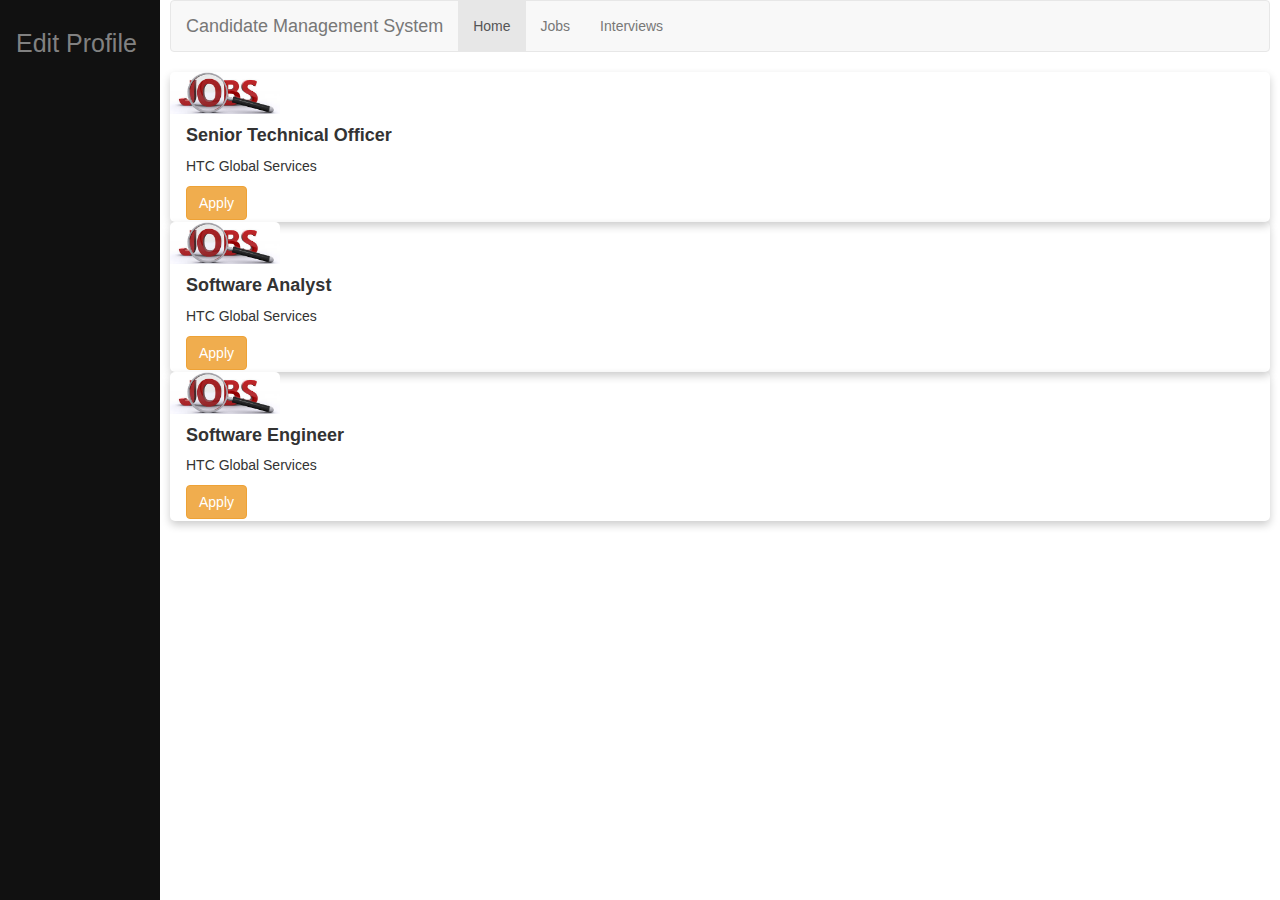
<file: djangoapp/templates/base.html>
<!DOCTYPE html>
                <link rel="stylesheet" href="https://maxcdn.bootstrapcdn.com/bootstrap/3.3.7/css/bootstrap.min.css" integrity="sha384-BVYiiSIFeK1dGmJRAkycuHAHRg32OmUcww7on3RYdg4Va+PmSTsz/K68vbdEjh4u" crossorigin="anonymous">
<style>
.footer {
  position: fixed;
  left: 0;
  bottom: 0;
  width: 100%;
  background-color: red;
  color: black;
  text-align: center;
}

/* On mouse-over, add a deeper shadow */
.card:hover {
  box-shadow: 0 8px 16px 0 rgba(0,0,0,0.2);
}

/* Add some padding inside the card container */
.container {
  padding: 2px 16px;
}
.card {
  box-shadow: 0 4px 8px 0 rgba(0,0,0,0.2);
  transition: 0.3s;
  border-radius: 5px; /* 5px rounded corners */
}

/* Add rounded corners to the top left and the top right corner of the image */
img {
  border-radius: 5px 5px 0 0;
}
.sidenav {
  height: 100%; /* Full-height: remove this if you want "auto" height */
  width: 160px; /* Set the width of the sidebar */
  position: fixed; /* Fixed Sidebar (stay in place on scroll) */
  z-index: 1; /* Stay on top */
  top: 0; /* Stay at the top */
  left: 0;
  background-color: #111; /* Black */
  overflow-x: hidden; /* Disable horizontal scroll */
  padding-top: 20px;
}

/* The navigation menu links */
.sidenav a {
  padding: 6px 8px 6px 16px;
  text-decoration: none;
  font-size: 25px;
  color: #818181;
  display: block;
}

/* When you mouse over the navigation links, change their color */
.sidenav a:hover {
  color: #f1f1f1;
}

/* Style page content */
.main {
  margin-left: 160px; /* Same as the width of the sidebar */
  padding: 0px 10px;
}

/* On smaller screens, where height is less than 450px, change the style of the sidebar (less padding and a smaller font size) */
@media screen and (max-height: 450px) {
  .sidenav {padding-top: 15px;}
  .sidenav a {font-size: 18px;}
}

</style>
<div class="sidenav">
  <a href="/details">Edit Profile</a>
</div>

<!-- Page content -->
<div class="main">
 <nav class="navbar navbar-default">
  <div class="container-fluid">
    <div class="navbar-header">
      <a class="navbar-brand" href="#">Candidate Management System</a>
    </div>
    <ul class="nav navbar-nav navbar-left">
      <li class="active"><a href="#">Home</a></li>
      <li><a href="#">Jobs</a></li>
      <li><a href="#">Interviews</a></li>
	  
    </ul>

  </div>
</nav>
<div class="card">
  <img src="../static/images/download.jpg" alt="Avatar" style="width:10%">
  <div class="container">
    <h4><b>Senior Technical Officer</b></h4> 
    <p>HTC Global Services</p>
	<button class="btn btn-md btn-warning"> Apply </button>
  </div>
</div>
<div class="card">
  <img src="../static/images/download.jpg" alt="Avatar" style="width:10%">
  <div class="container">
    <h4><b>Software Analyst</b></h4> 
    <p>HTC Global Services</p> 
	<button class="btn btn-md btn-warning"> Apply </button>
  </div>
</div>
<div class="card">
  <img src="../static/images/download.jpg" alt="Avatar" style="width:10%">
  <div class="container">
    <h4><b>Software Engineer</b></h4> 
    <p>HTC Global Services</p> 
	<button class="btn btn-md btn-warning"> Apply </button>
  </div>
</div>


</div>
</file>
